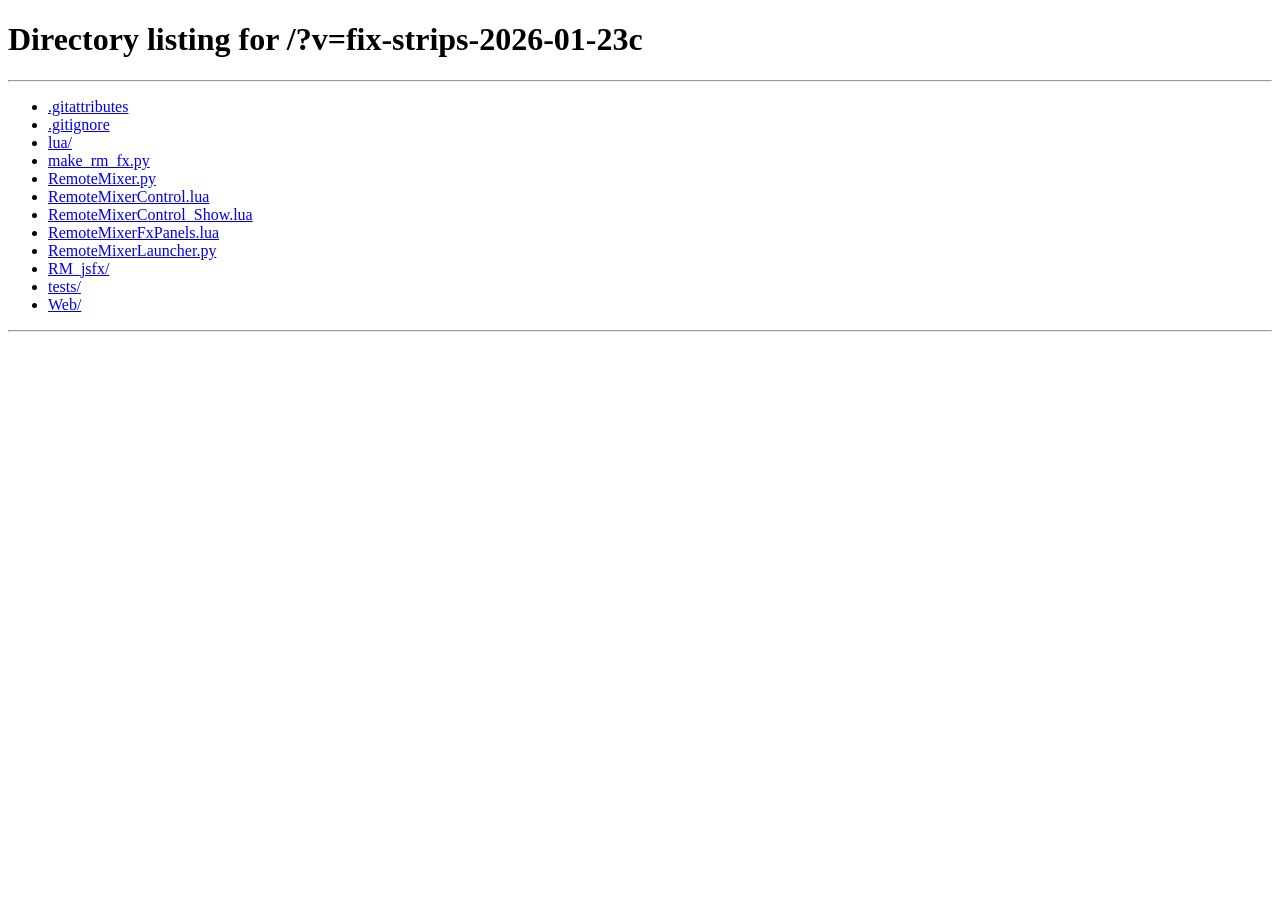
<file: Web/public/reset-sw.html>
<!doctype html>
<html>
<head>
  <meta charset="utf-8">
  <title>ReaperRM reset</title>
</head>
<body>
  <h3>Resetting caches…</h3>
  <pre id="out"></pre>
  <script>
  (async function(){
    const out = document.getElementById('out');
    function log(s){ out.textContent += s + "\n"; }
    try{
      if ('serviceWorker' in navigator){
        const regs = await navigator.serviceWorker.getRegistrations();
        for (const r of regs){ await r.unregister(); }
        log("service workers: unregistered");
      } else {
        log("service workers: not supported");
      }
    }catch(e){ log("sw error: "+e); }
    try{
      if (window.caches){
        const keys = await caches.keys();
        for (const k of keys){ await caches.delete(k); }
        log("caches: cleared");
      } else {
        log("caches: not available");
      }
    }catch(e){ log("cache error: "+e); }
    log("redirecting…");
    setTimeout(function(){ location.href='/?v=fix-strips-2026-01-23c'; }, 500);
  })();
  </script>
</body>
</html>
</file>
